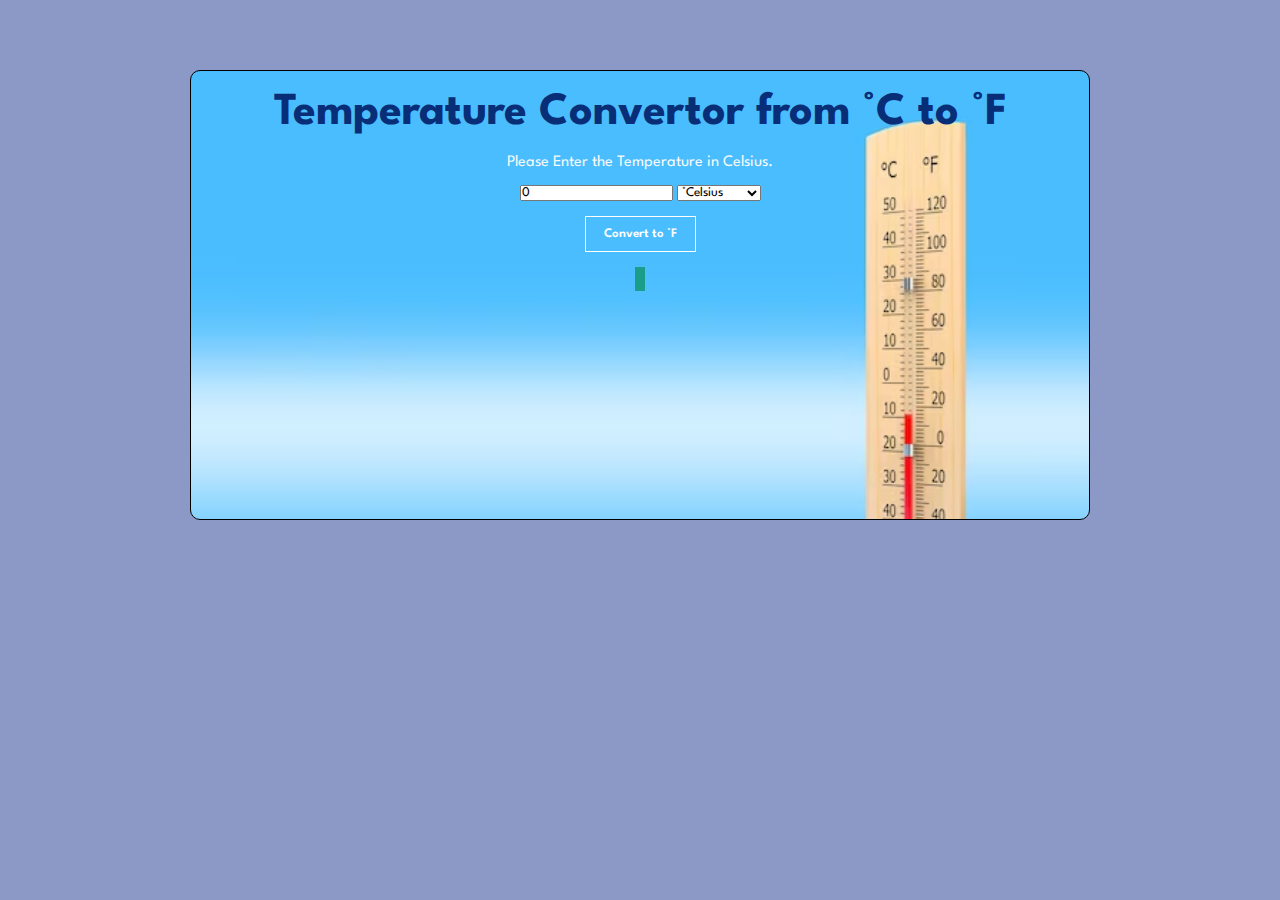
<file: Prashanthi Thota Temperature Converter- Task 3/index.html>
<!DOCTYPE html>
<html lang="en">
<head>
    <meta charset="UTF-8">
    <meta http-equiv="X-UA-Compatible" content="IE=edge">
    <meta name="viewport" content="width=device-width, initial-scale=1.0">
    <title>The Temperature Convertor</title>
    
    <link rel="stylesheet" href="style.css">
    
</head>
<body>
    <div class="container">
        <h2>Temperature Convertor from &#176;C to &#176;F </h2>
        <form id="calcTemp" onsubmit="calculateTemp(); return false">
            <label for="temp"><p>Please Enter the Temperature in Celsius.</p></label>
            <br>
            <input type="number" name="temp" id="temp" value="0">
            <select name="temp_diff" id="temp_diff">
                <option value="cel">&#176;Celsius</option>
                <option value="fah">&#176;Fahrenheit</option>
            </select>
            <br>
            <button class="white" name="temp" id="submit"> Convert to &#176;F</button>
            <br>
            <span id="result"></span>
        </form>
    </div>

    <script src="script.js"></script>
</body>
</html>
</file>
<file: Prashanthi Thota Temperature Converter- Task 3/style.css>
@import url("https://fonts.googleapis.com/css2?family=Spartan:wght@100;200;300;400;500;600;700;800;900&display=swap");
* {
  margin: 0;
  padding: 0;
  box-sizing: border-box;
  font-family: "Spartan", sans-serif;
}
h2 {
    font-size: 46px;
    line-height: 54px;
    color: rgb(9, 46, 120);
    padding-top: 15px;
    padding-bottom: 15px;
}
p{
    color:rgb(247, 250, 248);
}

button.white{
    font-size: 13px;
    font-weight: 600;
    margin-top: 15px;
    padding:11px 18px;
    color:#fff;
    background-color: transparent;
    cursor: pointer;
    border: 1px solid #fff;
    outline: none;
    transition: 0.2s;
    margin-bottom: 20px;
}
body {
    width: 100%;
    display: flex;
    align-items: center;
    justify-content: center;
    padding-top: 70px;
    background-color: rgb(140, 153, 199);
    

}
  
.container button:hover{
    background:rgb(0, 17, 169);
    color:rgb(10, 1, 28);
    border-radius: 5px;
}



.container{
    border:1px solid black;
    background-image: url(background.jpg);
    background-repeat: no-repeat;
    background-size: cover;
    justify-content: center;
    text-align: center;
    width:900px;
    height: 450px;
    border-radius: 10px;
    
}

#result{
    color:black;
    background-color: #1a9e8a;
    padding: 5px ;
    font-size: 15px;
    font-weight: 600;
}
</file>
